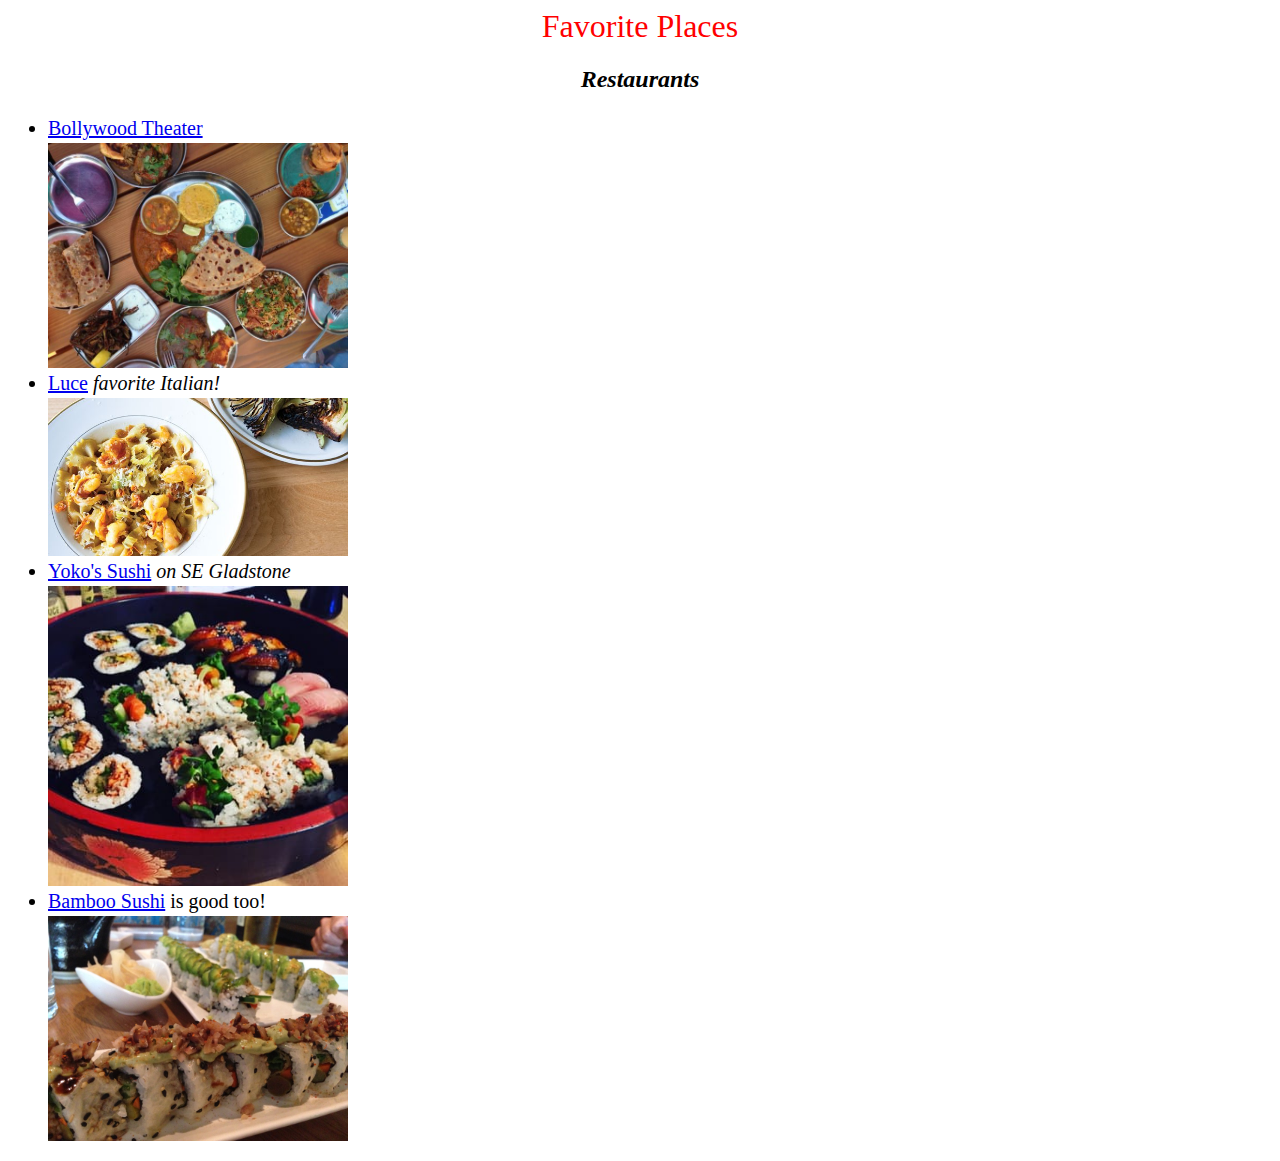
<file: favorite-places.html>
<!DOCTYPE>
<html>
  <head>
    <link href="css/styles.css" rel="stylesheet" type="text/css">
    <title>Favorite Places</title>
  </head>
  <body>
    <h1>Favorite Places</h1>
    <h2><strong>Restaurants</strong></h2>
    <ul>
      <li><a href="http://www.bollywoodtheaterpdx.com/">Bollywood Theater</a></li>
      <img src="pdximages/bollywood.jpg" alt="Bollywood Theater food" width= 300px;>
      <li><a href="http://www.luceportland.com/">Luce</a> <em>favorite Italian!</em></li>
      <img src="pdximages/luce2.jpg" alt="Luce food" width= 300px;>
      <li><a href="https://www.yelp.com/biz/yokos-japanese-restaurant-portland">Yoko's Sushi</a> <em>on SE Gladstone</em></li>
      <img src="pdximages/yokos.jpg" alt="Yoko's Sushi" width= 300px;>
      <li><a href="http://bamboosushi.com/">Bamboo Sushi</a> is good too!</li>
      <img src="pdximages/bamboo.JPG" alt="Bamboo Sushi" width= 300px;>
    </ul>
  </body>
</html>
</file>
<file: css/styles.css>
h1 {
  color: red;
  text-align: center;
  font-weight: normal;
}

h2 {
  font-style: italic;
  text-align: center;
  font-family: cursive;
}

p {
  font-family: sans-serif;
}

ul {
  font-size: 20px;
  line-height: 30px;
}
</file>
